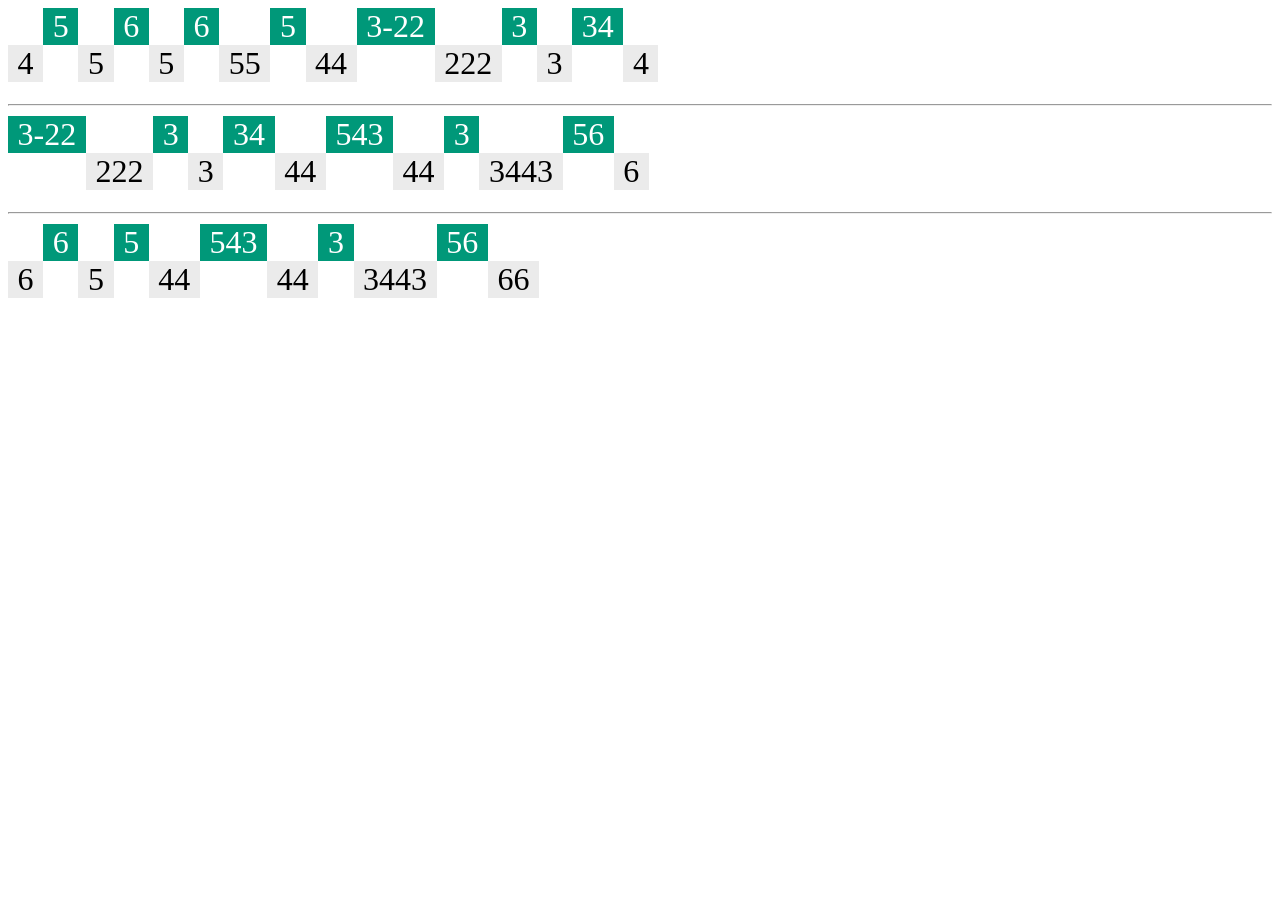
<file: index.html>
<!doctype html>
<html lang="en-US">
  <head>
    <meta charset="utf-8" />
    <title>Test</title>
    <link rel="stylesheet" href="./style.css" />
    <meta name="viewport" content="width=device-width, initial-scale=1.0">
  </head>
  <body>
    <div class="tbody">
      <div class="col">
        <div class="cell up none">&nbsp;</div>
        <div class="cell down">4</div>
      </div>
      <div class="col">
        <div class="cell up">5</div>
        <div class="cell down none">&nbsp;</div>
      </div>
      <div class="col">
        <div class="cell up none">&nbsp;</div>
        <div class="cell down">5</div>
      </div>
      <div class="col">
        <div class="cell up">6</div>
        <div class="cell down none">&nbsp;</div>
      </div>
      <div class="col">
        <div class="cell up none">&nbsp;</div>
        <div class="cell down">5</div>
      </div>
      <div class="col">
        <div class="cell up">6</div>
        <div class="cell down none">&nbsp;</div>
      </div>
      <div class="col">
        <div class="cell up none">&nbsp;</div>
        <div class="cell down">55</div>
      </div>
      <div class="col">
        <div class="cell up">5</div>
        <div class="cell down none">&nbsp;</div>
      </div>
      <div class="col">
        <div class="cell up none">&nbsp;</div>
        <div class="cell down">44</div>
      </div>
      <div class="col">
        <div class="cell up">3-22</div>
        <div class="cell down none">&nbsp;</div>
      </div>
      <div class="col">
        <div class="cell up none">&nbsp;</div>
        <div class="cell down">222</div>
      </div>
      <div class="col">
        <div class="cell up">3</div>
        <div class="cell down none">&nbsp;</div>
      </div>
      <div class="col">
        <div class="cell up none">&nbsp;</div>
        <div class="cell down">3</div>
      </div>
      <div class="col">
        <div class="cell up">34</div>
        <div class="cell down none">&nbsp;</div>
      </div>
      <div class="col">
        <div class="cell up none">&nbsp;</div>
        <div class="cell down">4</div>
      </div>
    </div>

    <hr/>

    <div class="tbody">
      <div class="col">
        <div class="cell up">3-22</div>
        <div class="cell down none">&nbsp;</div>
      </div>
      <div class="col">
        <div class="cell up none">&nbsp;</div>
        <div class="cell down">222</div>
      </div>
      <div class="col">
        <div class="cell up">3</div>
        <div class="cell down none">&nbsp;</div>
      </div>
      <div class="col">
        <div class="cell up none">&nbsp;</div>
        <div class="cell down">3</div>
      </div>
      <div class="col">
        <div class="cell up">34</div>
        <div class="cell down none">&nbsp;</div>
      </div>
      <div class="col">
        <div class="cell up none">&nbsp;</div>
        <div class="cell down">44</div>
      </div>
      <div class="col">
        <div class="cell up">543</div>
        <div class="cell down none">&nbsp;</div>
      </div>
      <div class="col">
        <div class="cell up none">&nbsp;</div>
        <div class="cell down">44</div>
      </div>
      <div class="col">
        <div class="cell up">3</div>
        <div class="cell down none">&nbsp;</div>
      </div>
      <div class="col">
        <div class="cell up none">&nbsp;</div>
        <div class="cell down">3443</div>
      </div>
      <div class="col">
        <div class="cell up">56</div>
        <div class="cell down none">&nbsp;</div>
      </div>
      <div class="col">
        <div class="cell up none">&nbsp;</div>
        <div class="cell down">6</div>
      </div>
    </div>

    <hr/>

    <div class="tbody">
      <div class="col">
        <div class="cell up none">&nbsp;</div>
        <div class="cell down">6</div>
      </div>
      <div class="col">
        <div class="cell up">6</div>
        <div class="cell down none">&nbsp;</div>
      </div>
      <div class="col">
        <div class="cell up none">&nbsp;</div>
        <div class="cell down">5</div>
      </div>
      <div class="col">
        <div class="cell up">5</div>
        <div class="cell down none">&nbsp;</div>
      </div>
      <div class="col">
        <div class="cell up none">&nbsp;</div>
        <div class="cell down">44</div>
      </div>
      <div class="col">
        <div class="cell up">543</div>
        <div class="cell down none">&nbsp;</div>
      </div>
      <div class="col">
        <div class="cell up none">&nbsp;</div>
        <div class="cell down">44</div>
      </div>
      <div class="col">
        <div class="cell up">3</div>
        <div class="cell down none">&nbsp;</div>
      </div>
      <div class="col">
        <div class="cell up none">&nbsp;</div>
        <div class="cell down">3443</div>
      </div>
      <div class="col">
        <div class="cell up">56</div>
        <div class="cell down none">&nbsp;</div>
      </div>
      <div class="col">
        <div class="cell up none">&nbsp;</div>
        <div class="cell down">66</div>
      </div>
    </div>
  </body>
</html>
</file>
<file: style.css>
* {
  font-size: xx-large;
}
.tbody {
  display: flex;
  flex-wrap: wrap;
}
.col {
  display: flex;
  flex-direction: column;
  margin-bottom: 0.4rem;
}
.cell {
  padding-inline: 0.3rem;
}
.up {
  background-color: #009879;
  color: white;
}
.down {
  background-color: #ebebeb;
}
.none {
  background-color: white;
}
hr {
  margin-top: 0.3rem;
  margin-bottom: 0.3rem;
}
</file>
